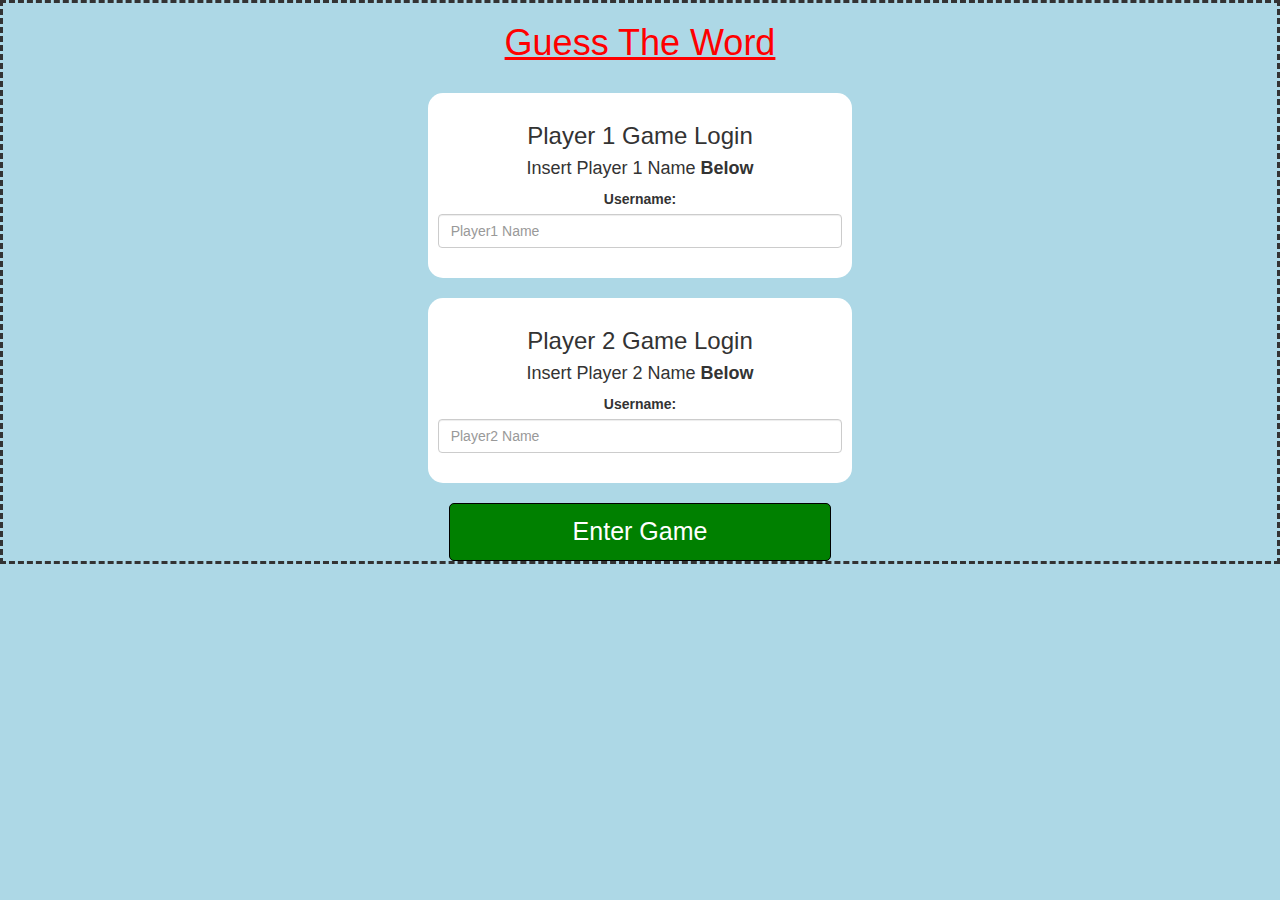
<file: index.html>
<!DOCTYPE html>
<html>
<head>
	<title>Guess The Word</title>

<meta name="viewport" content="width=device-width, initial-scale=1">
<link rel="stylesheet" href="https://maxcdn.bootstrapcdn.com/bootstrap/3.4.0/css/bootstrap.min.css">
<script src="https://ajax.googleapis.com/ajax/libs/jquery/3.4.1/jquery.min.js"></script>
<script src="https://maxcdn.bootstrapcdn.com/bootstrap/3.4.0/js/bootstrap.min.js"></script>

<link rel="stylesheet" type="text/css" href="game.css">

<script src="game_login.js"></script>
</head>
<body>
<center>
<h1> Guess The Word </h1>
<br>

<div class = "col-lg-4 col-sm-8 col-xs-11 login_div1">
	<h3>Player 1 Game Login</h3>
	<h4>Insert Player 1 Name <b>Below</b></h4>
	<label> Username:</label>
	<input type="text" id="P1NI" class="form-control" placeholder="Player1 Name">
	<br>
</div>
<br>
<div class = "col-lg-4 col-sm-8 col-xs-11 login_div1">
	<h3>Player 2 Game Login</h3>
	<h4>Insert Player 2 Name <b>Below</b></h4>
	<label> Username:</label>
	<input type="text" id="P2NI" class="form-control" placeholder="Player2 Name">
	<br>
</div>
<br>

<button id="btn" style="width:30%" class="btn btn-danger" onclick="AddUser()"> Enter Game </button>
</center>
</body>
</html>
</file>
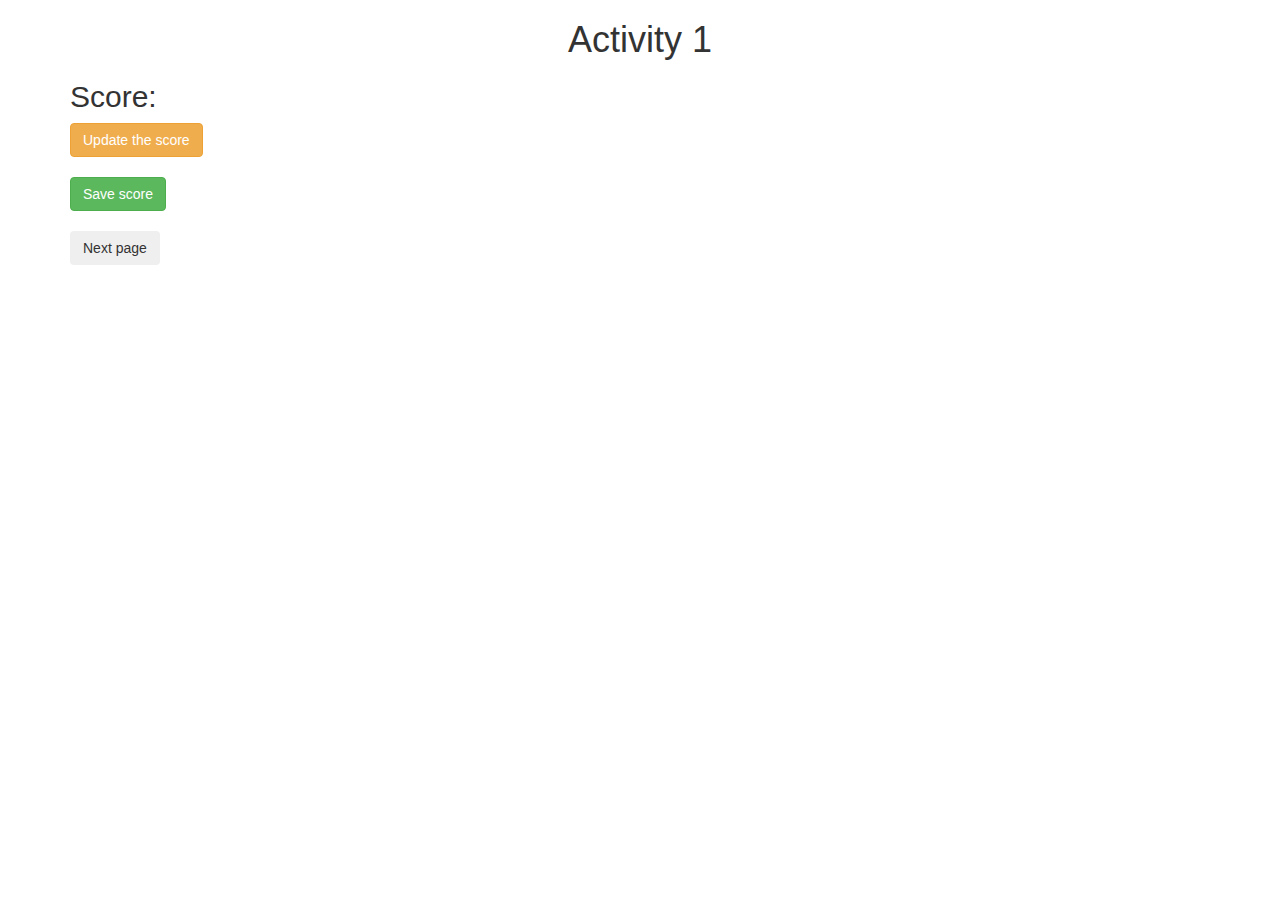
<file: activity_1.html>
<!DOCTYPE html>
<html>
<head>
	<title>Activity 1</title>

<meta name="viewport" content="width=device-width, initial-scale=1">
<link rel="stylesheet" href="https://maxcdn.bootstrapcdn.com/bootstrap/3.4.0/css/bootstrap.min.css">
<script src="https://ajax.googleapis.com/ajax/libs/jquery/3.4.1/jquery.min.js"></script>
<script src="https://maxcdn.bootstrapcdn.com/bootstrap/3.4.0/js/bootstrap.min.js"></script>
</head>
<body>

	<div class="container">
		<h1 style="text-align: center;">Activity 1</h1>
		<h2 id="Score">Score: </h2>
		
		<button class="btn btn-warning"onclick="UpdateScore();">Update the score</button>
		<br>
		<br>

		<button class="btn btn-success"onclick="SaveScore();">Save score</button>
		<br>
		<br>

		<button class="btn"onclick="NextPage();">Next page</button>
	</div>
	
<script src="activity1.js"></script>
</body>
</html>
</file>
<file: game.css>
body
{
	background: lightblue;
	border-style:dashed;
}

	.login_div1 , .login_div2
	{
		background: white;
		padding: 10px;
		float: none;
		border-radius: 15px;
	}


#player1_name , #player2_name
{
	display: inline-block;
	margin-left: 20px;
}
#word
{
	width: 60%;
}
#word_display
{
	letter-spacing: 5px;
}
#output
{
background: white;
border-radius: 10px;
border-top: 10px solid #AA4465;
padding: 10px;
float: none;
text-align: left;
}
h1{
color: red;
text-decoration: underline;
}
#btn {
	justify-content: center;
	align-items: center;
	height: fit-content;
	padding: 10px 20px;
	border: 1px solid #000;
	border-radius: 5px;
	background-color: green;
	color: white;
	font-size: 25px;
 }
 #btn:hover {animation: shaking 0.4s infinite;}
 @keyframes shaking {
	0% {transform: translateX(0) rotate(0deg);}
	25% {transform: translateX(15px) rotate(5deg);}
	50% {transform: translateX(0px) rotate(0deg);}
	75% {transform: translateX(-15px) rotate(-5deg);}
	100% {transform: translateX(0px) rotate(0deg);}
 }
</file>
